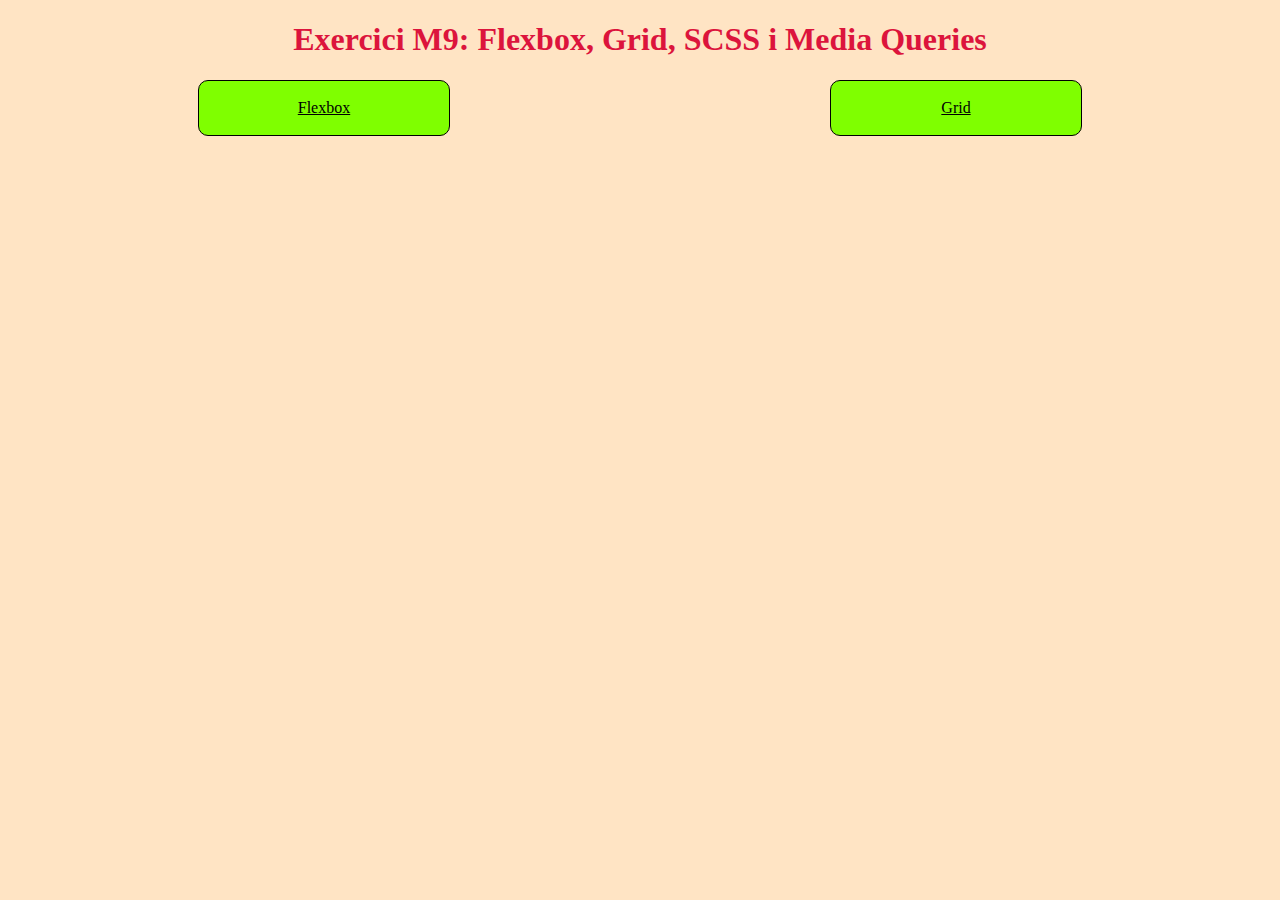
<file: index.html>
<!DOCTYPE html>
<html>
<head>
    <link rel="stylesheet" href="index.css">
    <title>Exercici M9: Flexbox, Grid, SCSS i Media Queries</title>
</head>
<body>
    <h1>Exercici M9: Flexbox, Grid, SCSS i Media Queries</h1>
    <div class="flex-container">
        <div class="element"><a href="flexbox.html"><br>Flexbox<br><br></a></div>
        <div class="element"><a href="grid.html"><br>Grid<br><br></a></div>
    </div>
    
</body>
</html>
</file>
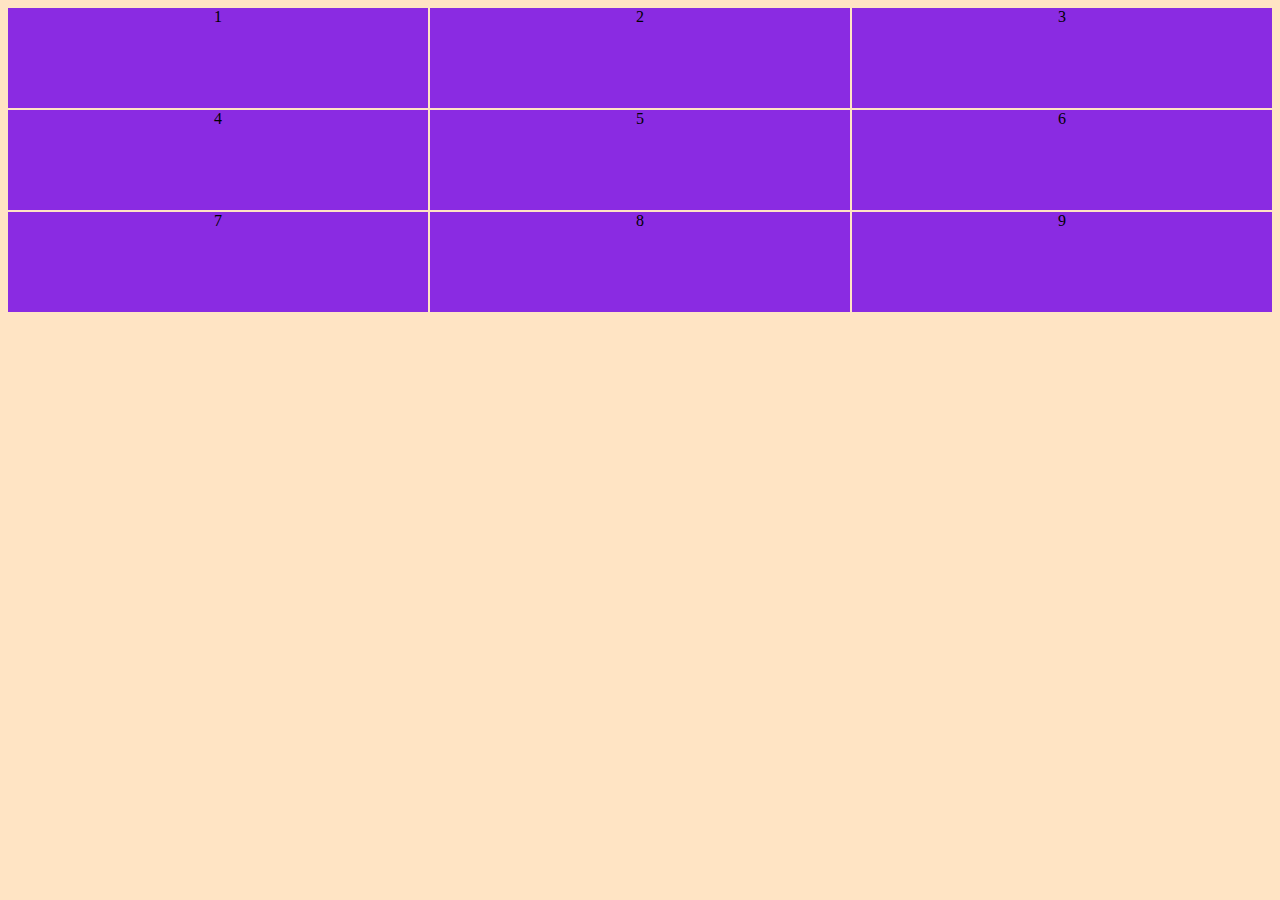
<file: grid.html>
<!DOCTYPE html>
<html>
<head>
    <link rel="stylesheet" href="index.css">
    <title>Grid</title>
</head>
<body>
    <div class="grid-container">
        <div class="grid-container-element">1</div>
        <div class="grid-container-element">2</div>
        <div class="grid-container-element">3</div>
        <div class="grid-container-element">4</div>
        <div class="grid-container-element">5</div>
        <div class="grid-container-element">6</div>
        <div class="grid-container-element">7</div>
        <div class="grid-container-element">8</div>
        <div class="grid-container-element">9</div>
    </div>
</body>
</html>
</file>
<file: index.css>
body {
  background-color: bisque;
}

h1 {
  color: crimson;
  text-align: center;
}

/* index.html */
a {
  color: black;
}

.flex-container {
  display: -webkit-box;
  display: -ms-flexbox;
  display: flex;
  -ms-flex-pack: distribute;
      justify-content: space-around;
  -webkit-box-align: center;
      -ms-flex-align: center;
          align-items: center;
  max-height: -webkit-max-content;
  max-height: -moz-max-content;
  max-height: max-content;
}

.element {
  text-align: center;
  height: 150;
  min-width: 250px;
  max-width: 100%;
  border-radius: 10px;
  color: darkslateblue;
  border: 1px solid black;
  background-color: chartreuse;
  margin-bottom: 50px;
}

.element:hover {
  background-color: red;
}

@media (max-width: 480px) {
  .flex-container {
    -webkit-box-orient: vertical;
    -webkit-box-direction: normal;
        -ms-flex-direction: column;
            flex-direction: column;
  }
}

/* grid.html */
.grid-container {
  display: -ms-grid;
  display: grid;
  -ms-grid-columns: (1fr)[3];
      grid-template-columns: repeat(3, 1fr);
  -ms-grid-rows: (100px)[3];
      grid-template-rows: repeat(3, 100px);
  gap: 2px;
}

.grid-container-element {
  background-color: blueviolet;
  text-align: center;
}
/*# sourceMappingURL=index.css.map */
</file>
